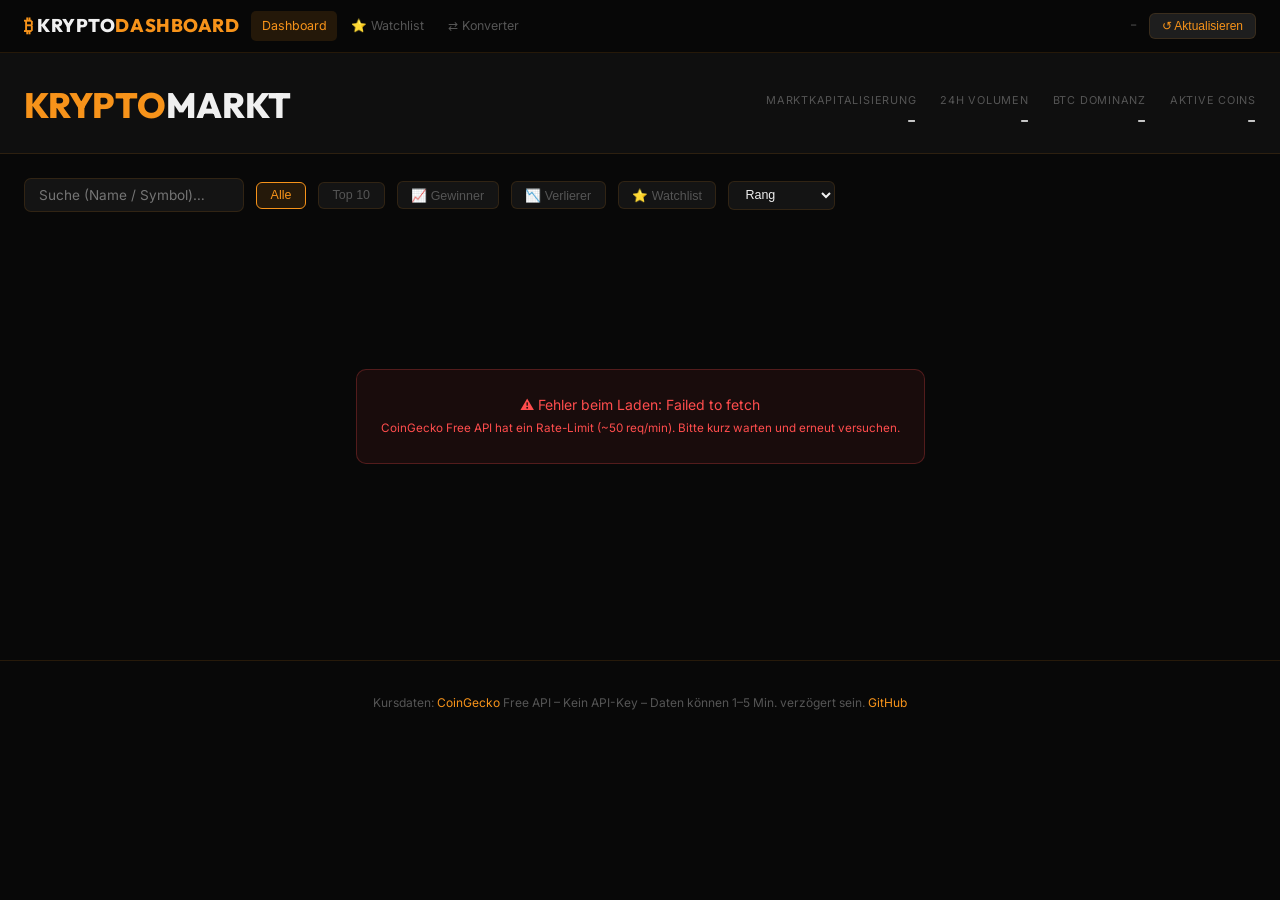
<file: index.html>
<!DOCTYPE html>
<html lang="de">
<head>
<meta charset="UTF-8"><meta name="viewport" content="width=device-width, initial-scale=1">
<title>Krypto-Dashboard – Live Kurse</title>
<meta name="description" content="Live Kryptowährungskurse via CoinGecko. Kein API-Key erforderlich.">
<link rel="stylesheet" href="css/style.css">
</head>
<body>

<nav>
  <div class="nav-inner">
    <a href="index.html" class="nav-brand">₿ <span>KRYPTO</span>DASHBOARD</a>
    <button id="nav-toggle" class="nav-toggle" aria-label="Menü"><svg width="22" height="22" viewBox="0 0 22 22" fill="none" stroke="currentColor" stroke-width="2" stroke-linecap="round"><line x1="2" y1="6" x2="20" y2="6"/><line x1="2" y1="11" x2="20" y2="11"/><line x1="2" y1="16" x2="20" y2="16"/></svg></button>
    <ul class="nav-links" id="nav-links">
      <li><a href="index.html" class="active">Dashboard</a></li>
      <li><a href="pages/watchlist.html">⭐ Watchlist</a></li>
      <li><a href="pages/konverter.html">⇄ Konverter</a></li>
    </ul>
    <div class="nav-right">
      <span id="last-update">–</span>
      <button class="refresh-btn" onclick="loadData()">↺ Aktualisieren</button>
    </div>
  </div>
</nav>

<div class="page-header">
  <div class="page-header-inner">
    <h1><em>KRYPTO</em>MARKT</h1>
    <div class="market-overview" id="market-overview">
      <div class="market-stat"><div class="lbl">Marktkapitalisierung</div><div class="val" id="mo-cap">–</div></div>
      <div class="market-stat"><div class="lbl">24h Volumen</div><div class="val" id="mo-vol">–</div></div>
      <div class="market-stat"><div class="lbl">BTC Dominanz</div><div class="val" id="mo-btc">–</div></div>
      <div class="market-stat"><div class="lbl">Aktive Coins</div><div class="val" id="mo-coins">–</div></div>
    </div>
  </div>
</div>

<main>
  <div class="filter-bar">
    <input type="text" class="search-input" id="search" placeholder="Suche (Name / Symbol)…" oninput="filterCoins()">
    <button class="filter-btn active" onclick="setFilter('all',this)">Alle</button>
    <button class="filter-btn" onclick="setFilter('top10',this)">Top 10</button>
    <button class="filter-btn" onclick="setFilter('gainers',this)">📈 Gewinner</button>
    <button class="filter-btn" onclick="setFilter('losers',this)">📉 Verlierer</button>
    <button class="filter-btn" onclick="setFilter('watchlist',this)">⭐ Watchlist</button>
    <select class="sort-select" id="sort-sel" onchange="sortCoins()">
      <option value="rank">Rang</option>
      <option value="price_desc">Preis ↓</option>
      <option value="change_desc">Change ↓</option>
      <option value="change_asc">Change ↑</option>
      <option value="cap_desc">Marktcap ↓</option>
    </select>
  </div>

  <div id="loading" class="loading"><div class="spinner"></div><span>Kursdaten werden geladen…</span></div>
  <div class="crypto-grid" id="grid" style="display:none"></div>
</main>

<div class="modal-overlay" id="modal" style="display:none" onclick="closeModal(event)">
  <div class="modal">
    <button class="modal-close" onclick="document.getElementById('modal').style.display='none'">✕</button>
    <div id="modal-content"></div>
  </div>
</div>

<footer><p>Kursdaten: <a href="https://coingecko.com" target="_blank" rel="noopener">CoinGecko</a> Free API – Kein API-Key – Daten können 1–5 Min. verzögert sein. <a href="https://github.com/Michdo93/krypto-dashboard">GitHub</a></p></footer>

<script>
// ── State ──
let allCoins = [];
let watchlist = JSON.parse(localStorage.getItem('kd-watchlist') || '[]');
let currentFilter = 'all';
let currentSort = 'rank';

// ── Formatierung ──
function fmtCur(n, compact=false) {
  if (n === null || n === undefined) return '–';
  if (compact) {
    if (Math.abs(n) >= 1e12) return (n/1e12).toFixed(2) + ' T$';
    if (Math.abs(n) >= 1e9)  return (n/1e9).toFixed(2) + ' Mrd$';
    if (Math.abs(n) >= 1e6)  return (n/1e6).toFixed(2) + ' Mio$';
  }
  return new Intl.NumberFormat('de-DE', { style: 'currency', currency: 'USD', maximumSignificantDigits: 6 }).format(n);
}
function fmtPct(n) { return n === null ? '–' : (n > 0 ? '+' : '') + n.toFixed(2) + ' %'; }
function fmtNum(n) { return n === null ? '–' : new Intl.NumberFormat('de-DE').format(Math.round(n)); }

// ── API: Marktdaten ──
async function loadMarketGlobal() {
  try {
    const r = await fetch('https://api.coingecko.com/api/v3/global');
    const d = (await r.json()).data;
    document.getElementById('mo-cap').textContent   = fmtCur(d.total_market_cap?.usd, true);
    document.getElementById('mo-vol').textContent   = fmtCur(d.total_volume?.usd, true);
    document.getElementById('mo-btc').textContent   = d.market_cap_percentage?.btc?.toFixed(1) + ' %';
    document.getElementById('mo-coins').textContent = fmtNum(d.active_cryptocurrencies);
  } catch(e) {}
}

// ── API: Coin-Liste ──
async function loadData() {
  try {
    document.getElementById('loading').style.display = 'flex';
    document.getElementById('grid').style.display = 'none';

    const params = new URLSearchParams({
      vs_currency: 'usd', order: 'market_cap_desc',
      per_page: 100, page: 1, sparkline: true,
      price_change_percentage: '24h,7d',
    });
    const r = await fetch(`https://api.coingecko.com/api/v3/coins/markets?${params}`);
    if (!r.ok) throw new Error(`API ${r.status}`);
    allCoins = await r.json();
    const now = new Date().toLocaleTimeString('de-DE', { hour: '2-digit', minute: '2-digit' });
    document.getElementById('last-update').textContent = `Aktualisiert: ${now}`;
    renderGrid();
    loadMarketGlobal();
  } catch(e) {
    document.getElementById('loading').innerHTML = `<div class="error-box">⚠️ Fehler beim Laden: ${e.message}<br><small>CoinGecko Free API hat ein Rate-Limit (~50 req/min). Bitte kurz warten und erneut versuchen.</small></div>`;
  }
}

// ── Render ──
function renderGrid() {
  document.getElementById('loading').style.display = 'none';
  document.getElementById('grid').style.display = 'grid';
  let coins = filterList();
  coins = sortList(coins);
  document.getElementById('grid').innerHTML = coins.map(c => coinCard(c)).join('');
}

function filterList() {
  const q = document.getElementById('search').value.toLowerCase();
  let coins = allCoins;
  if (q) coins = coins.filter(c => c.name.toLowerCase().includes(q) || c.symbol.toLowerCase().includes(q));
  if (currentFilter === 'top10')    coins = coins.slice(0, 10);
  if (currentFilter === 'gainers')  coins = coins.filter(c => (c.price_change_percentage_24h||0) > 0).sort((a,b) => b.price_change_percentage_24h - a.price_change_percentage_24h).slice(0,20);
  if (currentFilter === 'losers')   coins = coins.filter(c => (c.price_change_percentage_24h||0) < 0).sort((a,b) => a.price_change_percentage_24h - b.price_change_percentage_24h).slice(0,20);
  if (currentFilter === 'watchlist') coins = coins.filter(c => watchlist.includes(c.id));
  return coins;
}

function sortList(coins) {
  const s = document.getElementById('sort-sel').value;
  const copy = [...coins];
  if (s === 'rank')       copy.sort((a,b) => a.market_cap_rank - b.market_cap_rank);
  if (s === 'price_desc') copy.sort((a,b) => b.current_price - a.current_price);
  if (s === 'change_desc') copy.sort((a,b) => (b.price_change_percentage_24h||0) - (a.price_change_percentage_24h||0));
  if (s === 'change_asc') copy.sort((a,b) => (a.price_change_percentage_24h||0) - (b.price_change_percentage_24h||0));
  if (s === 'cap_desc')   copy.sort((a,b) => b.market_cap - a.market_cap);
  return copy;
}

function coinCard(c) {
  const chg = c.price_change_percentage_24h;
  const chgCls = chg >= 0 ? 'pos' : 'neg';
  const inWL = watchlist.includes(c.id);
  return `
    <div class="crypto-card${inWL?' watchlist':''}" onclick="openModal('${c.id}')">
      <div class="crypto-card-header">
        <img class="coin-icon" src="${c.image}" alt="${c.name}" onerror="this.style.display='none'">
        <div class="coin-name-wrap">
          <div class="coin-name">${c.name}</div>
          <div class="coin-symbol">${c.symbol}</div>
        </div>
        <span class="coin-rank">#${c.market_cap_rank||'–'}</span>
        <button class="watch-btn${inWL?' active':''}" onclick="toggleWL(event,'${c.id}')" title="Watchlist">${inWL?'⭐':'☆'}</button>
      </div>
      <div class="coin-price">${fmtCur(c.current_price)}</div>
      <div class="coin-change ${chgCls}">${fmtPct(chg)} (24h)</div>
      <div class="coin-stats">
        <div><div class="coin-stat-lbl">Marktcap</div><div class="coin-stat-val">${fmtCur(c.market_cap,true)}</div></div>
        <div><div class="coin-stat-lbl">Vol. 24h</div><div class="coin-stat-val">${fmtCur(c.total_volume,true)}</div></div>
        <div><div class="coin-stat-lbl">7d</div><div class="coin-stat-val ${(c.price_change_percentage_7d_in_currency||0)>=0?'pos':'neg'} coin-change">${fmtPct(c.price_change_percentage_7d_in_currency)}</div></div>
        <div><div class="coin-stat-lbl">ATH</div><div class="coin-stat-val">${fmtCur(c.ath)}</div></div>
      </div>
      ${c.sparkline_in_7d?.price ? `<div class="sparkline-wrap"><canvas id="sp-${c.id}" width="240" height="40"></canvas></div>` : ''}
    </div>`;
}

// ── Sparklines ──
function drawSparklines() {
  allCoins.forEach(c => {
    const prices = c.sparkline_in_7d?.price;
    if (!prices || !prices.length) return;
    const canvas = document.getElementById(`sp-${c.id}`);
    if (!canvas) return;
    const ctx = canvas.getContext('2d');
    const w = canvas.width, h = canvas.height;
    const min = Math.min(...prices), max = Math.max(...prices);
    const range = max - min || 1;
    const up = prices[prices.length-1] >= prices[0];
    ctx.clearRect(0,0,w,h);
    ctx.beginPath();
    prices.forEach((p, i) => {
      const x = (i / (prices.length-1)) * w;
      const y = h - ((p - min) / range) * h;
      i === 0 ? ctx.moveTo(x,y) : ctx.lineTo(x,y);
    });
    ctx.strokeStyle = up ? '#00d395' : '#ff4d4d';
    ctx.lineWidth = 1.5;
    ctx.stroke();
  });
}

// ── Modal ──
function openModal(id) {
  const c = allCoins.find(x => x.id === id);
  if (!c) return;
  const chg = c.price_change_percentage_24h;
  document.getElementById('modal-content').innerHTML = `
    <div style="display:flex;align-items:center;gap:.75rem;margin-bottom:1.25rem">
      <img src="${c.image}" width="42" height="42" style="border-radius:50%">
      <div><div style="font-family:'Outfit',sans-serif;font-size:1.4rem;font-weight:800">${c.name}</div>
      <div style="font-family:var(--mono);font-size:.75rem;color:var(--muted)">${c.symbol.toUpperCase()} · Rang #${c.market_cap_rank}</div></div>
    </div>
    <div style="font-family:var(--mono);font-size:2rem;font-weight:700;margin-bottom:.25rem">${fmtCur(c.current_price)}</div>
    <div class="coin-change ${chg>=0?'pos':'neg'}" style="font-size:.95rem;margin-bottom:1.25rem">${fmtPct(chg)} (24h)</div>
    <div class="modal-stats">
      <div class="modal-stat"><div class="lbl">Marktkapitalisierung</div><div class="val">${fmtCur(c.market_cap,true)}</div></div>
      <div class="modal-stat"><div class="lbl">Vol. 24h</div><div class="val">${fmtCur(c.total_volume,true)}</div></div>
      <div class="modal-stat"><div class="lbl">Im Umlauf</div><div class="val">${fmtNum(c.circulating_supply)} ${c.symbol.toUpperCase()}</div></div>
      <div class="modal-stat"><div class="lbl">Max. Angebot</div><div class="val">${c.max_supply?fmtNum(c.max_supply)+' '+c.symbol.toUpperCase():'∞'}</div></div>
      <div class="modal-stat"><div class="lbl">ATH</div><div class="val">${fmtCur(c.ath)}</div></div>
      <div class="modal-stat"><div class="lbl">ATL</div><div class="val">${fmtCur(c.atl)}</div></div>
      <div class="modal-stat"><div class="lbl">7d-Änderung</div><div class="val ${(c.price_change_percentage_7d_in_currency||0)>=0?'pos':'neg'} coin-change">${fmtPct(c.price_change_percentage_7d_in_currency)}</div></div>
      <div class="modal-stat"><div class="lbl">24h Hoch</div><div class="val">${fmtCur(c.high_24h)}</div></div>
    </div>`;
  document.getElementById('modal').style.display = 'flex';
}
function closeModal(e) { if (e.target === document.getElementById('modal')) document.getElementById('modal').style.display = 'none'; }

// ── Watchlist ──
function toggleWL(e, id) {
  e.stopPropagation();
  if (watchlist.includes(id)) watchlist = watchlist.filter(x => x !== id);
  else watchlist.push(id);
  localStorage.setItem('kd-watchlist', JSON.stringify(watchlist));
  renderGrid();
  setTimeout(drawSparklines, 50);
}

// ── Filter / Sort ──
function setFilter(f, btn) {
  currentFilter = f;
  document.querySelectorAll('.filter-btn').forEach(b => b.classList.remove('active'));
  btn.classList.add('active');
  renderGrid();
  setTimeout(drawSparklines, 50);
}
function sortCoins() { currentSort = document.getElementById('sort-sel').value; renderGrid(); setTimeout(drawSparklines, 50); }
function filterCoins() { renderGrid(); setTimeout(drawSparklines, 50); }

// ── Nav toggle ──
(function(){ const t=document.getElementById('nav-toggle'),l=document.getElementById('nav-links'); if(t&&l){t.addEventListener('click',()=>l.classList.toggle('open')); l.querySelectorAll('a').forEach(a=>a.addEventListener('click',()=>l.classList.remove('open'))); } })();

// ── Init ──
loadData();
setInterval(loadData, 60000); // auto-refresh every minute
</script>
</body></html>
</file>
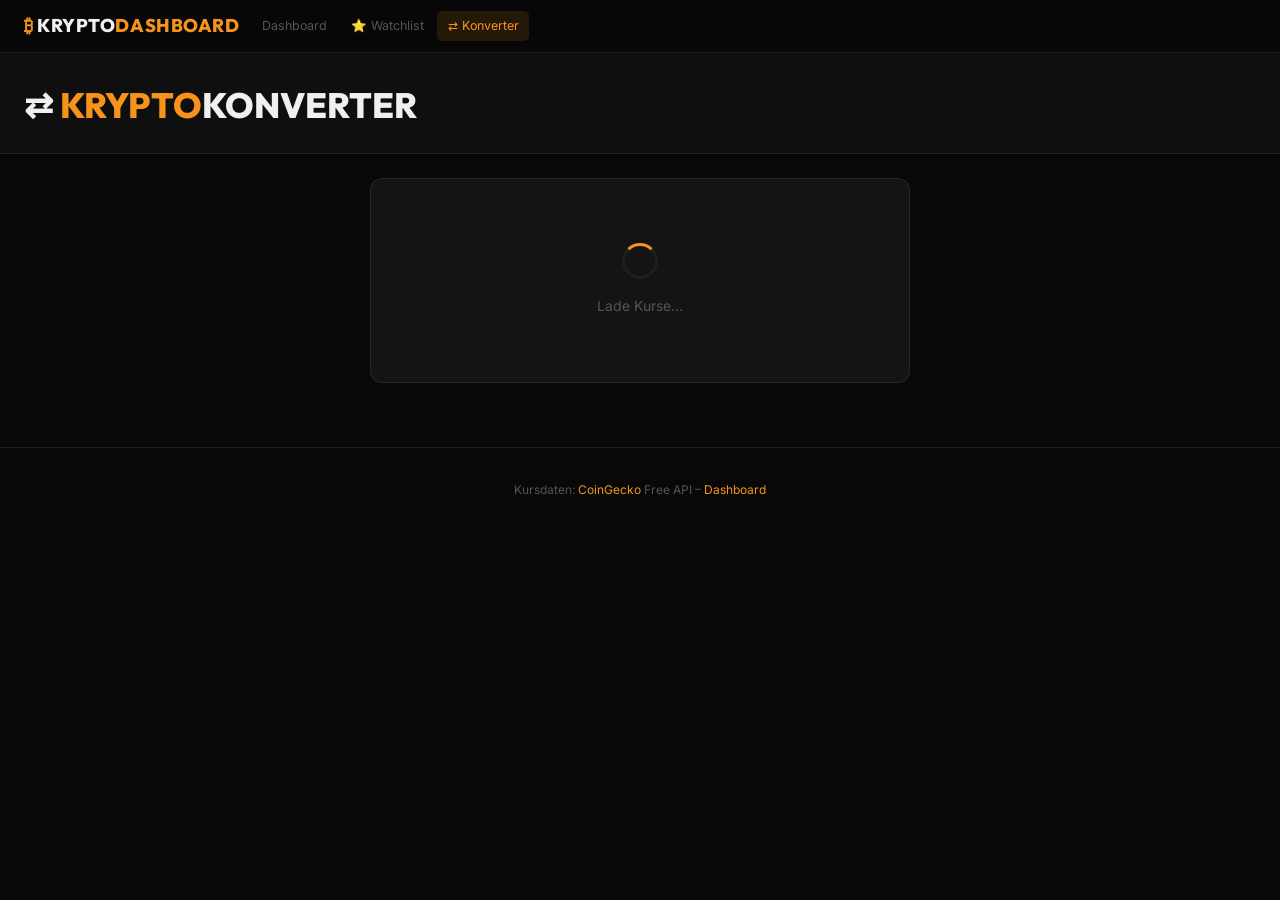
<file: pages/konverter.html>
<!DOCTYPE html>
<html lang="de">
<head>
<meta charset="UTF-8"><meta name="viewport" content="width=device-width, initial-scale=1">
<title>Konverter – KryptoDashboard</title>
<link rel="stylesheet" href="../css/style.css">
</head>
<body>
<nav><div class="nav-inner">
  <a href="../index.html" class="nav-brand">₿ <span>KRYPTO</span>DASHBOARD</a>
  <button id="nav-toggle" class="nav-toggle" aria-label="Menü"><svg width="22" height="22" viewBox="0 0 22 22" fill="none" stroke="currentColor" stroke-width="2" stroke-linecap="round"><line x1="2" y1="6" x2="20" y2="6"/><line x1="2" y1="11" x2="20" y2="11"/><line x1="2" y1="16" x2="20" y2="16"/></svg></button>
  <ul class="nav-links" id="nav-links">
    <li><a href="../index.html">Dashboard</a></li><li><a href="watchlist.html">⭐ Watchlist</a></li><li><a href="konverter.html" class="active">⇄ Konverter</a></li>
  </ul>
</div></nav>
<div class="page-header"><div class="page-header-inner"><h1>⇄ <em>KRYPTO</em>KONVERTER</h1></div></div>
<main>
  <div style="background:var(--surface);border:1px solid var(--border);border-radius:12px;padding:2rem;max-width:540px;margin:0 auto">
    <div id="loading" class="loading" style="min-height:auto;padding:2rem 0"><div class="spinner"></div><span>Lade Kurse…</span></div>
    <div id="converter" style="display:none">
      <div style="margin-bottom:1rem">
        <label style="font-size:.72rem;color:var(--muted);text-transform:uppercase;letter-spacing:.07em;display:block;margin-bottom:.35rem">Betrag</label>
        <input type="number" id="amount" value="1" min="0" step="any" oninput="convert()" style="width:100%;background:var(--surface2);border:1px solid var(--border);border-radius:7px;color:var(--white);font-family:var(--mono);font-size:1.4rem;padding:.65rem 1rem">
      </div>
      <div style="margin-bottom:1rem">
        <label style="font-size:.72rem;color:var(--muted);text-transform:uppercase;letter-spacing:.07em;display:block;margin-bottom:.35rem">Von</label>
        <select id="from-coin" onchange="convert()" style="width:100%;background:var(--surface2);border:1px solid var(--border);border-radius:7px;color:var(--white);font-size:.95rem;padding:.6rem .85rem"></select>
      </div>
      <div style="text-align:center;font-size:1.5rem;color:var(--orange);cursor:pointer;margin:.5rem 0" onclick="swapCoins()">⇅</div>
      <div style="margin-bottom:1.5rem">
        <label style="font-size:.72rem;color:var(--muted);text-transform:uppercase;letter-spacing:.07em;display:block;margin-bottom:.35rem">In</label>
        <select id="to-coin" onchange="convert()" style="width:100%;background:var(--surface2);border:1px solid var(--border);border-radius:7px;color:var(--white);font-size:.95rem;padding:.6rem .85rem"></select>
      </div>
      <div style="background:var(--bg);border:1px solid var(--border);border-radius:10px;padding:1.25rem;text-align:center">
        <div id="result-label" style="font-size:.78rem;color:var(--muted);margin-bottom:.4rem"></div>
        <div id="result" style="font-family:var(--mono);font-size:2rem;font-weight:700;color:var(--orange)">–</div>
      </div>
      <div style="margin-top:1rem;font-size:.75rem;color:var(--muted);text-align:center" id="rates-info"></div>
    </div>
  </div>
</main>
<footer><p>Kursdaten: <a href="https://coingecko.com" target="_blank">CoinGecko</a> Free API – <a href="../index.html">Dashboard</a></p></footer>
<script>
let prices = {};
const FIAT = [['usd','US-Dollar (USD)'],['eur','Euro (EUR)'],['gbp','Britisches Pfund (GBP)'],['jpy','Japanischer Yen (JPY)'],['chf','Schweizer Franken (CHF)']];
const TOP_IDS = ['bitcoin','ethereum','tether','binancecoin','solana','ripple','usd-coin','cardano','dogecoin','polkadot'];

async function load(){
  const ids = TOP_IDS.join(',');
  const fiats = FIAT.map(f=>f[0]).join(',');
  const r = await fetch(`https://api.coingecko.com/api/v3/simple/price?ids=${ids}&vs_currencies=${fiats},usd`);
  const data = await r.json();

  const r2 = await fetch(`https://api.coingecko.com/api/v3/coins/markets?vs_currency=usd&ids=${ids}&per_page=10&page=1`);
  const meta = await r2.json();

  prices = {};
  meta.forEach(c => {
    prices[c.id] = { name: c.name, symbol: c.symbol.toUpperCase(), priceUSD: c.current_price };
  });
  FIAT.forEach(([id,name]) => { prices[id] = { name, symbol: id.toUpperCase(), priceUSD: 1/(data.bitcoin?.[id]||1) * data.bitcoin?.usd }; });

  const fromSel = document.getElementById('from-coin');
  const toSel = document.getElementById('to-coin');
  const opts = [...meta.map(c=>`<option value="${c.id}">${c.name} (${c.symbol.toUpperCase()})</option>`), ...FIAT.map(([id,name])=>`<option value="${id}">${name}</option>`)];
  fromSel.innerHTML = opts.join('');
  toSel.innerHTML = opts.join('');
  toSel.value = 'eur';

  document.getElementById('loading').style.display = 'none';
  document.getElementById('converter').style.display = 'block';
  convert();
}

function convert(){
  const amount = parseFloat(document.getElementById('amount').value)||0;
  const from = document.getElementById('from-coin').value;
  const to = document.getElementById('to-coin').value;
  if(!prices[from]||!prices[to]) return;
  const usdAmount = amount * prices[from].priceUSD;
  const result = usdAmount / prices[to].priceUSD;
  const fmt = n => n >= 0.01 ? new Intl.NumberFormat('de-DE',{minimumFractionDigits:2,maximumFractionDigits:8}).format(n) : n.toExponential(4);
  document.getElementById('result').textContent = `${fmt(result)} ${prices[to].symbol}`;
  document.getElementById('result-label').textContent = `${amount} ${prices[from].symbol} =`;
  document.getElementById('rates-info').textContent = `1 ${prices[from].symbol} = ${fmt(prices[from].priceUSD / prices[to].priceUSD)} ${prices[to].symbol}`;
}

function swapCoins(){
  const f=document.getElementById('from-coin'),t=document.getElementById('to-coin');
  [f.value,t.value]=[t.value,f.value]; convert();
}

(function(){const tg=document.getElementById('nav-toggle'),l=document.getElementById('nav-links');if(tg&&l)tg.addEventListener('click',()=>l.classList.toggle('open'));})();
load();
</script>
</body></html>
</file>
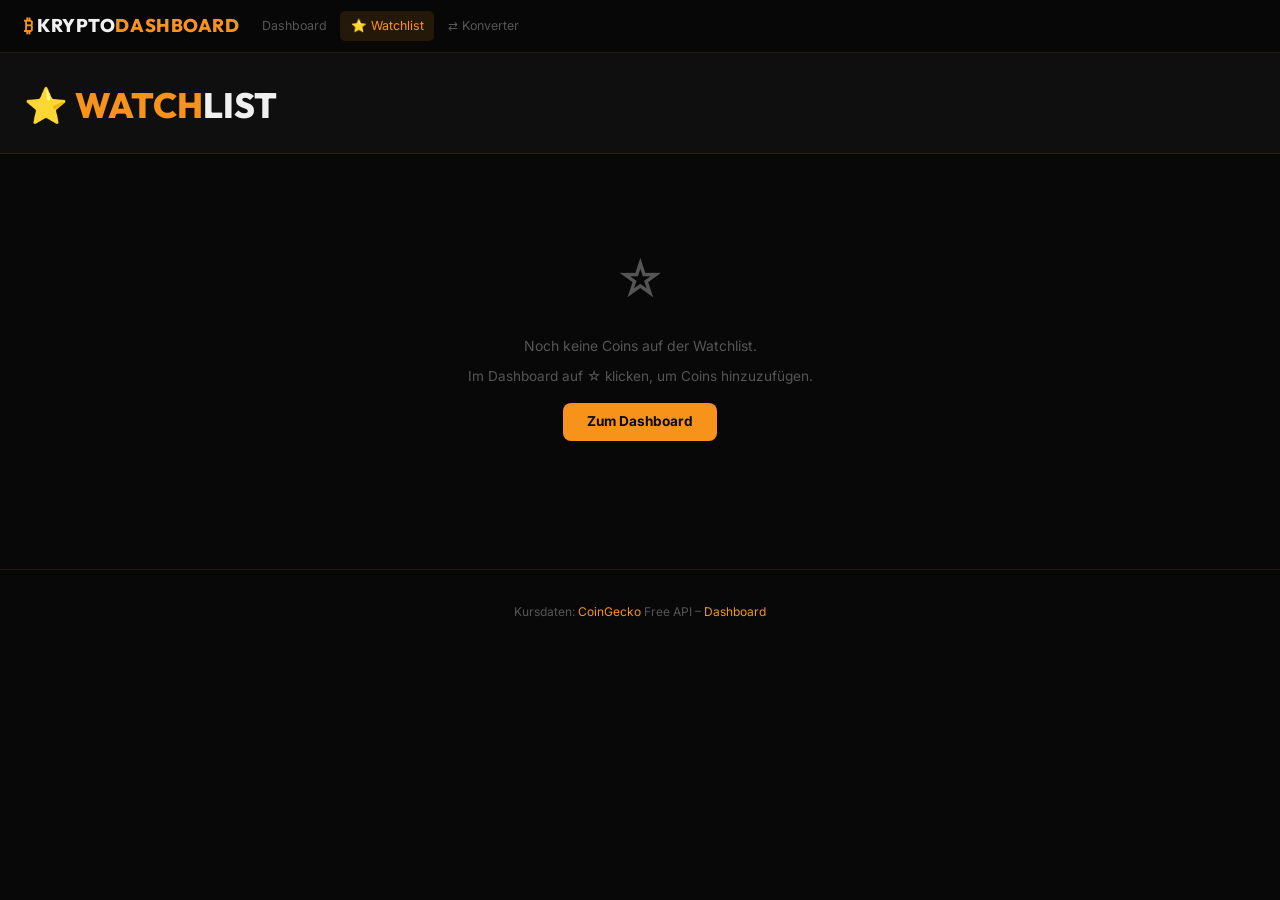
<file: pages/watchlist.html>
<!DOCTYPE html>
<html lang="de">
<head>
<meta charset="UTF-8"><meta name="viewport" content="width=device-width, initial-scale=1">
<title>Watchlist – KryptoDashboard</title>
<link rel="stylesheet" href="../css/style.css">
</head>
<body>
<nav><div class="nav-inner">
  <a href="../index.html" class="nav-brand">₿ <span>KRYPTO</span>DASHBOARD</a>
  <button id="nav-toggle" class="nav-toggle" aria-label="Menü"><svg width="22" height="22" viewBox="0 0 22 22" fill="none" stroke="currentColor" stroke-width="2" stroke-linecap="round"><line x1="2" y1="6" x2="20" y2="6"/><line x1="2" y1="11" x2="20" y2="11"/><line x1="2" y1="16" x2="20" y2="16"/></svg></button>
  <ul class="nav-links" id="nav-links">
    <li><a href="../index.html">Dashboard</a></li>
    <li><a href="watchlist.html" class="active">⭐ Watchlist</a></li>
    <li><a href="konverter.html">⇄ Konverter</a></li>
  </ul>
</div></nav>
<div class="page-header"><div class="page-header-inner"><h1>⭐ <em>WATCH</em>LIST</h1></div></div>
<main>
  <div id="loading" class="loading"><div class="spinner"></div><span>Lade Watchlist…</span></div>
  <div id="empty" style="display:none;text-align:center;padding:4rem;color:var(--muted)">
    <div style="font-size:3rem;margin-bottom:1rem">☆</div>
    <div>Noch keine Coins auf der Watchlist.</div>
    <div style="margin-top:.5rem;font-size:.85rem">Im Dashboard auf ☆ klicken, um Coins hinzuzufügen.</div>
    <a href="../index.html" style="display:inline-block;margin-top:1rem;background:var(--orange);color:var(--bg);padding:.5rem 1.5rem;border-radius:8px;text-decoration:none;font-weight:700;font-size:.85rem">Zum Dashboard</a>
  </div>
  <div class="crypto-grid" id="grid" style="display:none"></div>
</main>
<footer><p>Kursdaten: <a href="https://coingecko.com" target="_blank">CoinGecko</a> Free API – <a href="../index.html">Dashboard</a></p></footer>
<script>
let watchlist = JSON.parse(localStorage.getItem('kd-watchlist') || '[]');
function fmtCur(n,c=false){if(!n&&n!==0)return'–';if(c){if(Math.abs(n)>=1e9)return(n/1e9).toFixed(2)+' Mrd$';if(Math.abs(n)>=1e6)return(n/1e6).toFixed(2)+' Mio$';}return new Intl.NumberFormat('de-DE',{style:'currency',currency:'USD',maximumSignificantDigits:6}).format(n);}
function fmtPct(n){return n===null?'–':(n>0?'+':'')+n.toFixed(2)+' %';}
async function load(){
  if(!watchlist.length){document.getElementById('loading').style.display='none';document.getElementById('empty').style.display='block';return;}
  const ids=watchlist.join(',');
  const r=await fetch(`https://api.coingecko.com/api/v3/coins/markets?vs_currency=usd&ids=${ids}&sparkline=false&price_change_percentage=24h`);
  const coins=await r.json();
  document.getElementById('loading').style.display='none';
  document.getElementById('grid').style.display='grid';
  document.getElementById('grid').innerHTML=coins.map(c=>{
    const chg=c.price_change_percentage_24h;
    return `<div class="crypto-card watchlist">
      <div class="crypto-card-header">
        <img class="coin-icon" src="${c.image}" alt="${c.name}" onerror="this.style.display='none'">
        <div class="coin-name-wrap"><div class="coin-name">${c.name}</div><div class="coin-symbol">${c.symbol}</div></div>
        <span class="coin-rank">#${c.market_cap_rank}</span>
        <button class="watch-btn active" onclick="remove('${c.id}')" title="Entfernen">⭐</button>
      </div>
      <div class="coin-price">${fmtCur(c.current_price)}</div>
      <div class="coin-change ${(chg||0)>=0?'pos':'neg'}">${fmtPct(chg)} (24h)</div>
      <div class="coin-stats">
        <div><div class="coin-stat-lbl">Marktcap</div><div class="coin-stat-val">${fmtCur(c.market_cap,true)}</div></div>
        <div><div class="coin-stat-lbl">24h Hoch</div><div class="coin-stat-val">${fmtCur(c.high_24h)}</div></div>
      </div>
    </div>`;
  }).join('');
}
function remove(id){watchlist=watchlist.filter(x=>x!==id);localStorage.setItem('kd-watchlist',JSON.stringify(watchlist));location.reload();}
(function(){const t=document.getElementById('nav-toggle'),l=document.getElementById('nav-links');if(t&&l){t.addEventListener('click',()=>l.classList.toggle('open'));}})();
load();
</script>
</body></html>
</file>
<file: css/style.css>
@import url('https://fonts.googleapis.com/css2?family=Inter:wght@300;400;500;600&family=Outfit:wght@400;700;800&family=JetBrains+Mono:wght@400;600;700&display=swap');

:root {
  --bg:       #080808;
  --bg2:      #0f0f0f;
  --surface:  #141414;
  --surface2: #1e1e1e;
  --orange:   #f7931a;
  --orange2:  #d4780e;
  --orange-g: rgba(247,147,26,0.12);
  --green:    #00d395;
  --red:      #ff4d4d;
  --white:    #f0f0f0;
  --muted:    #555;
  --border:   rgba(247,147,26,0.13);
  --radius:   10px;
  --t:        0.2s ease;
  --mono:     'JetBrains Mono', monospace;
}

*, *::before, *::after { box-sizing: border-box; margin: 0; padding: 0; }
html { scroll-behavior: smooth; }
body { background: var(--bg); color: var(--white); font-family: 'Inter', sans-serif; font-size: 14px; line-height: 1.6; min-height: 100vh; }

/* NAV */
nav { position: sticky; top: 0; z-index: 100; background: rgba(8,8,8,0.97); border-bottom: 1px solid var(--border); padding: 0 1.5rem; backdrop-filter: blur(10px); }
.nav-inner { max-width: 1300px; margin: 0 auto; display: flex; align-items: center; height: 52px; gap: .75rem; }
.nav-brand { font-family: 'Outfit', sans-serif; font-size: 1.15rem; font-weight: 800; color: var(--orange); text-decoration: none; letter-spacing: .03em; white-space: nowrap; }
.nav-brand span { color: var(--white); }
.nav-toggle { display: none; background: none; border: none; color: var(--white); cursor: pointer; margin-left: auto; padding: .4rem; }
.nav-links { display: flex; gap: .2rem; list-style: none; flex: 1; }
.nav-links a { display: block; padding: .3rem .65rem; color: var(--muted); text-decoration: none; font-size: .78rem; border-radius: 5px; transition: color var(--t), background var(--t); white-space: nowrap; }
.nav-links a:hover, .nav-links a.active { color: var(--orange); background: var(--orange-g); }
.nav-right { margin-left: auto; display: flex; align-items: center; gap: .75rem; font-size: .75rem; color: var(--muted); white-space: nowrap; }
#last-update { font-family: var(--mono); }
.refresh-btn { background: var(--surface2); border: 1px solid var(--border); color: var(--orange); border-radius: 6px; padding: .3rem .75rem; cursor: pointer; font-size: .75rem; transition: all var(--t); }
.refresh-btn:hover { background: var(--orange-g); }

/* HEADER */
.page-header { background: var(--bg2); border-bottom: 1px solid var(--border); padding: 1.5rem 1.5rem 1.25rem; }
.page-header-inner { max-width: 1300px; margin: 0 auto; display: flex; align-items: flex-end; justify-content: space-between; flex-wrap: wrap; gap: 1rem; }
.page-header h1 { font-family: 'Outfit', sans-serif; font-size: clamp(1.6rem, 4vw, 2.2rem); font-weight: 800; }
.page-header h1 em { font-style: normal; color: var(--orange); }
.market-overview { display: flex; gap: 1.5rem; flex-wrap: wrap; }
.market-stat { text-align: right; }
.market-stat .lbl { font-size: .68rem; color: var(--muted); text-transform: uppercase; letter-spacing: .07em; }
.market-stat .val { font-family: var(--mono); font-size: .95rem; font-weight: 600; }

/* MAIN */
main { max-width: 1300px; margin: 0 auto; padding: 1.5rem 1.5rem 4rem; }

/* FILTER BAR */
.filter-bar { display: flex; gap: .75rem; flex-wrap: wrap; align-items: center; margin-bottom: 1.5rem; }
.search-input { background: var(--surface); border: 1px solid var(--border); border-radius: 7px; color: var(--white); font-family: 'Inter', sans-serif; font-size: .85rem; padding: .5rem .9rem; width: 220px; }
.search-input:focus { outline: none; border-color: var(--orange); }
.filter-btn { background: var(--surface); border: 1px solid var(--border); color: var(--muted); border-radius: 6px; padding: .35rem .85rem; cursor: pointer; font-size: .78rem; transition: all var(--t); }
.filter-btn:hover, .filter-btn.active { border-color: var(--orange); color: var(--orange); background: var(--orange-g); }
.sort-select { background: var(--surface); border: 1px solid var(--border); color: var(--white); border-radius: 6px; padding: .35rem .75rem; font-size: .78rem; cursor: pointer; }

/* CRYPTO GRID */
.crypto-grid { display: grid; grid-template-columns: repeat(auto-fill, minmax(280px, 1fr)); gap: 1rem; }
.crypto-card { background: var(--surface); border: 1px solid var(--border); border-radius: var(--radius); padding: 1.1rem 1.25rem; cursor: pointer; transition: border-color var(--t), transform var(--t), box-shadow var(--t); position: relative; overflow: hidden; }
.crypto-card:hover { border-color: var(--orange); transform: translateY(-2px); box-shadow: 0 6px 24px rgba(247,147,26,.1); }
.crypto-card.watchlist { border-color: rgba(247,147,26,.4); }
.crypto-card-header { display: flex; align-items: center; gap: .75rem; margin-bottom: .75rem; }
.coin-icon { width: 36px; height: 36px; border-radius: 50%; object-fit: contain; background: var(--surface2); }
.coin-icon-placeholder { width: 36px; height: 36px; border-radius: 50%; background: var(--orange-g); display: flex; align-items: center; justify-content: center; font-size: 1rem; flex-shrink: 0; }
.coin-name-wrap { flex: 1; min-width: 0; }
.coin-name { font-weight: 600; font-size: .92rem; white-space: nowrap; overflow: hidden; text-overflow: ellipsis; }
.coin-symbol { font-family: var(--mono); font-size: .72rem; color: var(--muted); text-transform: uppercase; }
.coin-rank { font-family: var(--mono); font-size: .7rem; color: var(--muted); background: var(--surface2); padding: .15rem .4rem; border-radius: 4px; }
.watch-btn { background: none; border: none; cursor: pointer; color: var(--muted); font-size: 1rem; padding: .2rem; transition: color var(--t); }
.watch-btn.active { color: var(--orange); }

.coin-price { font-family: var(--mono); font-size: 1.35rem; font-weight: 700; color: var(--white); margin-bottom: .2rem; }
.coin-change { font-family: var(--mono); font-size: .85rem; font-weight: 600; }
.coin-change.pos { color: var(--green); }
.coin-change.neg { color: var(--red); }
.coin-stats { display: grid; grid-template-columns: 1fr 1fr; gap: .3rem .5rem; margin-top: .75rem; border-top: 1px solid rgba(255,255,255,.05); padding-top: .75rem; }
.coin-stat-lbl { font-size: .68rem; color: var(--muted); text-transform: uppercase; letter-spacing: .05em; }
.coin-stat-val { font-family: var(--mono); font-size: .8rem; }

/* SPARKLINE */
.sparkline-wrap { margin-top: .6rem; height: 40px; }
.sparkline-wrap canvas { display: block; }

/* LOADING */
.loading { display: flex; flex-direction: column; align-items: center; justify-content: center; min-height: 40vh; gap: 1rem; color: var(--muted); }
.spinner { width: 36px; height: 36px; border-radius: 50%; border: 3px solid var(--surface2); border-top-color: var(--orange); animation: spin .7s linear infinite; }
@keyframes spin { to { transform: rotate(360deg); } }
.error-box { background: rgba(255,77,77,.07); border: 1px solid rgba(255,77,77,.25); border-radius: var(--radius); padding: 1.5rem; text-align: center; color: var(--red); }

/* MODAL */
.modal-overlay { position: fixed; inset: 0; background: rgba(0,0,0,.8); z-index: 200; display: flex; align-items: center; justify-content: center; padding: 1rem; }
.modal { background: var(--surface); border: 1px solid var(--border); border-radius: 14px; padding: 1.75rem; max-width: 500px; width: 100%; position: relative; max-height: 85vh; overflow-y: auto; }
.modal-close { position: absolute; top: 1rem; right: 1rem; background: none; border: none; color: var(--muted); cursor: pointer; font-size: 1.2rem; }
.modal h2 { font-family: 'Outfit', sans-serif; font-size: 1.2rem; font-weight: 800; margin-bottom: 1rem; }
.modal-stats { display: grid; grid-template-columns: 1fr 1fr; gap: .6rem; }
.modal-stat { background: var(--surface2); border-radius: 8px; padding: .65rem .9rem; }
.modal-stat .lbl { font-size: .68rem; color: var(--muted); text-transform: uppercase; letter-spacing: .05em; }
.modal-stat .val { font-family: var(--mono); font-size: .9rem; margin-top: .15rem; }

/* FOOTER */
footer { text-align: center; padding: 2rem 1.5rem; color: var(--muted); font-size: .75rem; border-top: 1px solid var(--border); }
footer a { color: var(--orange); text-decoration: none; }

/* RESPONSIVE */
@media (max-width: 640px) {
  .nav-toggle { display: flex; }
  .nav-links { display: none; flex-direction: column; position: absolute; top: 52px; left: 0; right: 0; background: var(--bg); border-bottom: 1px solid var(--border); padding: .75rem 1rem; gap: .15rem; }
  .nav-links.open { display: flex; }
  main { padding: 1.25rem 1rem 3rem; }
}
@media (prefers-reduced-motion: reduce) { *, *::before, *::after { animation-duration: .01ms !important; transition-duration: .01ms !important; } }
</file>
